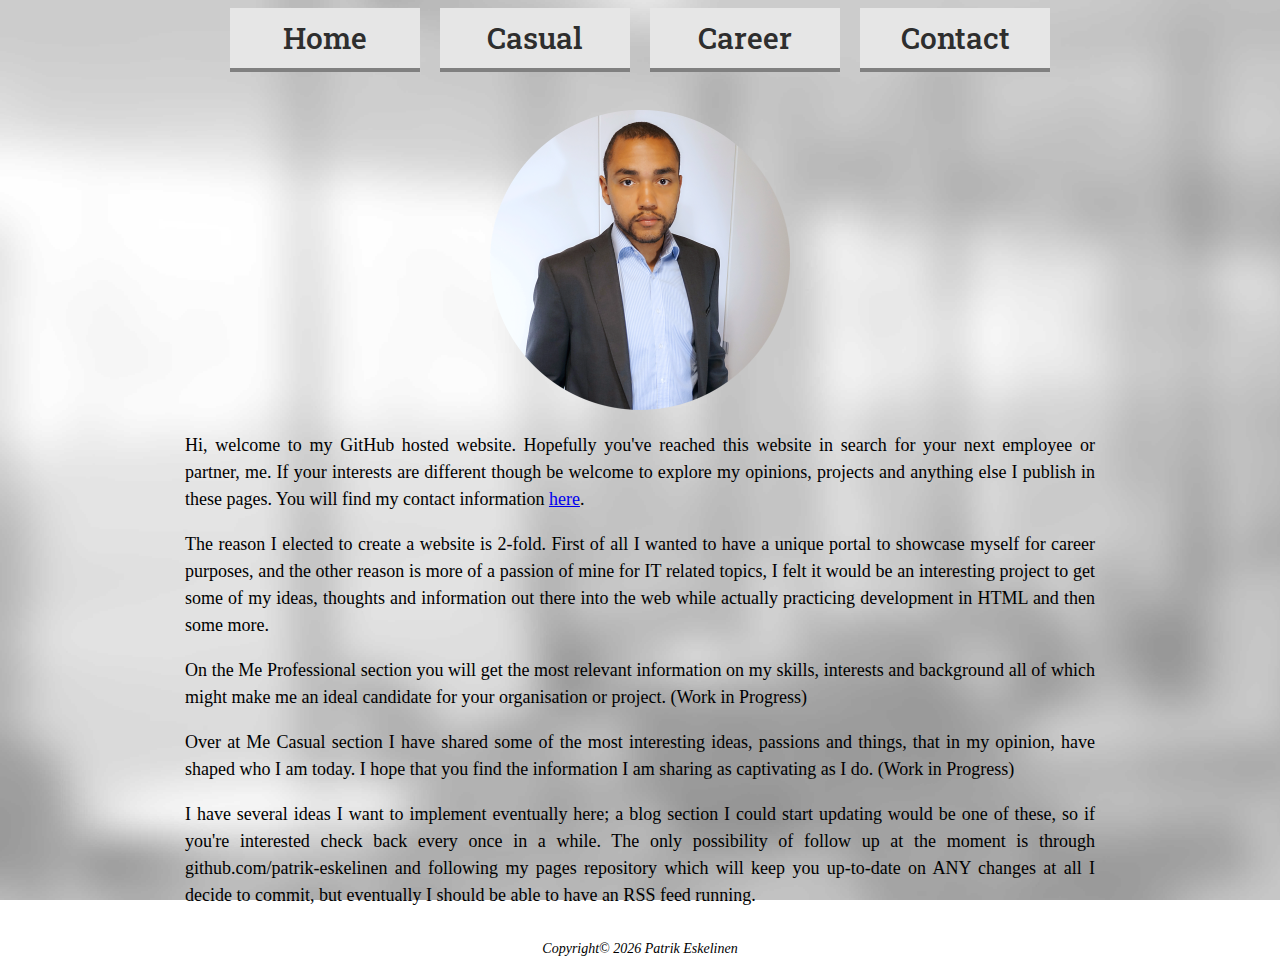
<file: index.html>
<!DOCTYPE html>
<html>
	<head>
		<title>Patrik Eskelinen - Home</title>
		<meta charset="utf-8" />
		<meta name="viewport" content="width=device-width, initial-scale=1">
		<link href="https://fonts.googleapis.com/css?family=Roboto:400,300,300italic|Roboto+Slab:400,300,700" rel="stylesheet" type="text/css">
		<link rel="stylesheet" type="text/css" href="css/index.css">
	</head>
	<body>
		<div id="column">
			<!-- <div id="header">
				<img src="header.png">
			</div> -->
			<div id="navigation">
				<ul class="Nav">
					<li class="Nav"><a href="index.html">Home</a></li>
					<li class="Nav"><a href="casual.html">Casual</a></li>
					<li class="Nav"><a href="career.html">Career</a></li>
					<li class="Nav"><a href="contact.html">Contact</a></li>
				</ul>
			</div>
			<div><image src="images/circ-1-alpha.png" width=300px style="margin-top:30px;" ></div>
			<div id="main">
				<p>Hi, welcome to my GitHub hosted website. Hopefully you've reached this website in search for your next employee or partner, me. If your interests are different though be welcome to explore my opinions, projects and anything else I publish in these pages. You will find my contact information <a href="contact.html">here</a>.</p>
				
				<p>The reason I elected to create a website is 2-fold. First of all I wanted to have a unique portal to showcase myself for career purposes, and the other reason is more of a passion of mine for IT related topics, I felt it would be an interesting project to get some of my ideas, thoughts and information out there into the web while actually practicing development in HTML and then some more.</p>
				
				<p>On the Me Professional section you will get the most relevant information on my skills, interests and background all of which might make me an ideal candidate for your organisation or project. (Work in Progress)</p>
				
				<p>Over at Me Casual section I have shared some of the most interesting ideas, passions and things, that in my opinion, have shaped who I am today. I hope that you find the information I am sharing as captivating as I do. (Work in Progress)</p>
				
				<p>I have several ideas I want to implement eventually here; a blog section I could start  updating would be one of these, so if you're interested check back every once in a while. The only possibility of follow up at the moment is through github.com/patrik-eskelinen and following my pages repository which will keep you up-to-date on ANY changes at all I decide to commit, but eventually I should be able to have an RSS feed running.</p>
			</div>
			<div id="footer">
				<p id="copyright">Copyright&copy 
				<script type="text/javascript">
				var d = new Date()
				document.write(d.getFullYear())
				</script> Patrik Eskelinen
				</p>
				<!-- <ul>
					<li class="Nav"><a href="index.html">Home</a></li>
					<li class="Nav"><a href="casual.html">Casual</a></li>
					<li class="Nav"><a href="career.html">Career</a></li>
					<li class="Nav"><a href="contact.html">Contact</a></li>
				</ul> -->
			</div>
		</div>
	</body>
</html>
</file>
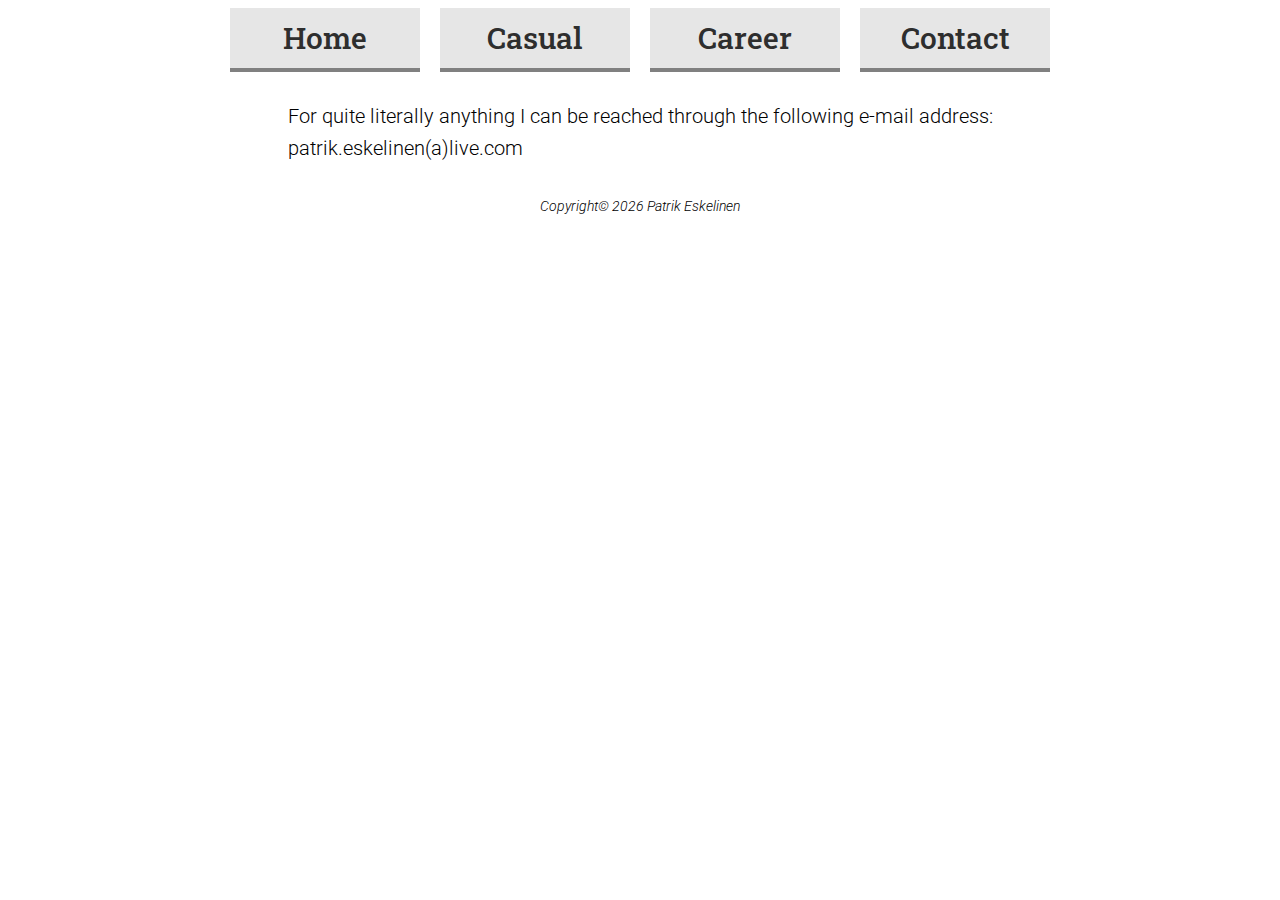
<file: contact.html>
<!DOCTYPE html>
<html>
	<head>
		<title>Patrik Eskelinen - Contact</title>
		<meta charset="utf-8" />
		<meta name="viewport" content="width=device-width, initial-scale=1">
		<link href="https://fonts.googleapis.com/css?family=Roboto:400,300,300italic|Roboto+Slab:400,300,700" rel="stylesheet" type="text/css">
		<link rel="stylesheet" type="text/css" href="index.css">
	</head>
	<body>
		<div id="column">
			<!-- <div id="header">
				<img src="header.png">
			</div> -->
			<div id="navigation">
				<ul class="Nav">
					<li class="Nav"><a href="index.html">Home</a></li>
					<li class="Nav"><a href="casual.html">Casual</a></li>
					<li class="Nav"><a href="career.html">Career</a></li>
					<li class="Nav"><a href="contact.html">Contact</a></li>
				</ul>
			</div>
			<div id="main">
				<p>For quite literally anything I can be reached through the following e-mail address: <br> patrik.eskelinen(a)live.com</p>
			</div>
			<div id="footer">
				<p id="copyright">Copyright&copy 
				<script type="text/javascript">
				var d = new Date()
				document.write(d.getFullYear())
				</script> Patrik Eskelinen
				</p>
				<!-- <ul>
					<li class="Nav"><a href="index.html">Home</a></li>
					<li class="Nav"><a href="casual.html">Casual</a></li>
					<li class="Nav"><a href="career.html">Career</a></li>
					<li class="Nav"><a href="contact.html">Contact</a></li>
				</ul> -->
			</div>
		</div>
	</body>
</html>
</file>
<file: css/index.css>
/* Main block of code */

html {
  box-sizing: border-box;
}

*, *:before, *:after {
  box-sizing: inherit;
}


body {
	margin: 0;
	text-align: center;
	font-family: 'PT Serif';
	background: url(../images/blur-1.jpg) no-repeat fixed;
	background-size: cover;
}

#column {
	display: inline-block;
	max-width: 960px;
	margin: 0 auto;
}

#header {
	display: block;
	margin: 0 auto;
}

#navigation {
	display: inline-block;
	background-color: ; 
}

#main {
	display: inline-block;
	font-size: 18px;
	padding-left: 25px;
	padding-right: 25px;
	text-align: justify;
	line-height: 150%;
}

#footer {
	display: block;
	background-color: ;
}

/* Secondary block of code */

ul.Nav {
	list-style-type: none;
	margin: 0;
	padding: 0;
}

li.Nav {
	display: inline-block;
	border-bottom: 5px;
	border-bottom-style: solid;
	border-color: gray;
	width: 190px;
	height: 64px;
	margin: 8px;
	font-family: "Roboto Slab", serif;
	font-size: 30px;
	font-weight: 500;
	line-height: 60px;
}

li.Nav a:link, li.Nav a:visited {
    display: block;
    color: #2E2E2E;
    background-color: #E6E6E6;
    text-decoration: none;
}

li.Nav a:hover, li.Nav a:active {
    background-color: #B8B8B8;
}

#copyright {
	font-size: 14px;
	font-style: italic;
}
</file>
<file: index.css>
/* Main block of code */

html {
  box-sizing: border-box;
}

*, *:before, *:after {
  box-sizing: inherit;
}


body {
	margin: 0;
	text-align: center;
	font-family: 'Roboto', sans-serif;
	font-weight: 300;
	background-color: ;
}

#column {
	display: inline-block;
	max-width: 960px;
	margin: 0 auto;
}

#header {
	display: block;
	margin: 0 auto;
}

#navigation {
	display: inline-block;
	background-color: ; 
}

#main {
	display: inline-block;
	font-size: 20px;
	padding-left: 25px;
	padding-right: 25px;
	text-align: justify;
	line-height: 160%;
}

#footer {
	display: block;
	background-color: ;
}

/* Secondary block of code */

ul.Nav {
	list-style-type: none;
	margin: 0;
	padding: 0;
}

li.Nav {
	display: inline-block;
	border-bottom: 5px;
	border-bottom-style: solid;
	border-color: gray;
	width: 190px;
	height: 64px;
	margin: 8px;
	font-family: "Roboto Slab", serif;
	font-size: 30px;
	font-weight: 500;
	line-height: 60px;
}

li.Nav a:link, li.Nav a:visited {
    display: block;
    color: #2E2E2E;
    background-color: #E6E6E6;
    text-decoration: none;
}

li.Nav a:hover, li.Nav a:active {
    background-color: #B8B8B8;
}

#copyright {
	font-size: 14px;
	font-style: italic;
}
</file>
